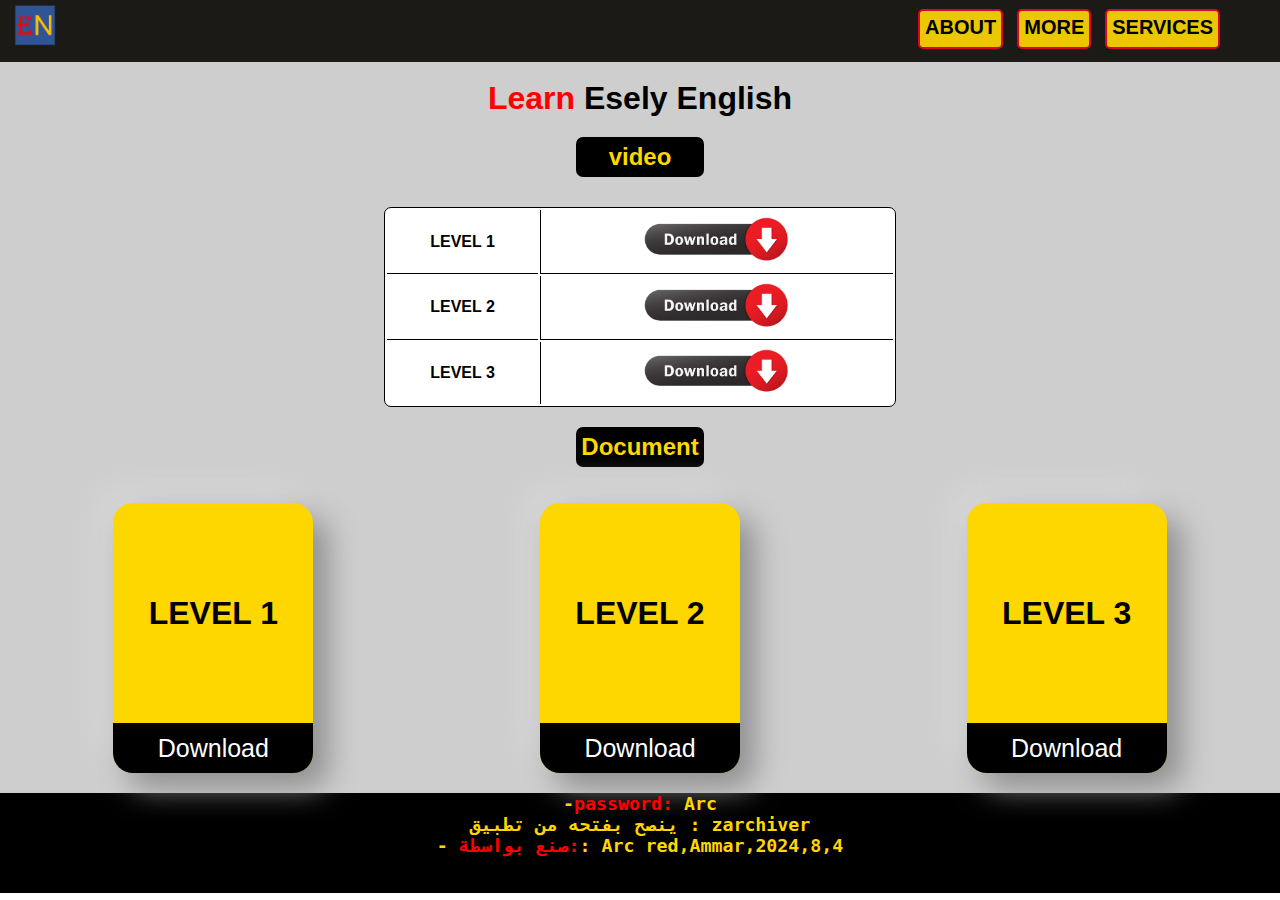
<file: index.html>
<!DOCTYPE html>
<html lang="en">
<head>
    <meta charset="UTF-8">
    <meta name="viewport" content="width=device-width, initial-scale=1.0">
    <title>learn esely english</title>
    <link rel="stylesheet" href="style.css">
</head>
<body>
    <header>
        <a href="" class="logo"><img src="enlogo.png" ></a>
        <nav>
            <a class="css-button-sliding-to-left--red" href="about.html">about</a>
            <a class="css-button-sliding-to-left--red" href="more.html">more</a>
            <a class="css-button-sliding-to-left--red" href="services.html">services</a>
        </nav>
    </header>
    <section>
      <br>
        <h1><span>learn</span> esely english </h1>

        <div class="conbo">
            <div> <h2>video</h2></div>
        </div>

        <div class="tabl">
            <table>
              <tr>
                <th class="nok">level 1</th>
                <th class="nob"><a target="_blank" href="https://drive.google.com/drive/folders/1_r12jFWu2i9p5w0bfYjuNJp90kvQ3EVY"><img class="downl" src="downl.jpg" ></a></th>
              </tr>
              <tr>
                <th class="nok">level 2</th>
                <th class="nob"><a target="_blank" href="https://drive.google.com/drive/folders/1_E3M6eHUUyf7cg0fxRng2ubBQQypQtST"><img class="downl" src="downl.jpg" ></a></th>
              </tr>
              <tr>
                <th style="text-transform: uppercase;  font-family: Arial, Helvetica, sans-serif;
                font-weight: bold;">level 3</th>
                <th class="nor"><a target="_blank" href="level3.html"><img class="downl" src="downl.jpg" ></a></th>
              </tr>
            </table>
        </div>

        <div class="conbo">
            <div> <h2>Document</h2></div>
        </div>
<br>
<br>
        <div class="concard">
<div class="card">
  <div class="mo">
    <h1>LEVEL 1</h1>
  </div>
  
<div class="down">
  <a target="_blank" href="https://www.mediafire.com/file/az21c1z16m3pfu1/level_1.zip/file">Download</a>
</div>
</div>
<div class="card">
  <div class="mo">
    <h1>LEVEL 2</h1>
  </div>
  <div class="down">
    <a target="_blank" href="https://www.mediafire.com/file/p37y4309scg0drn/level_2.zip/file">Download</a>
  </div>
</div>
<div class="card">
  <div  class="mo">
    <h1>LEVEL 3</h1>
  </div>
  <div class="down">
    <a target="_blank" href="https://www.mediafire.com/file/1izu6xdsrnbpmcc/level_3.zip/file">Download</a>
  </div>
</div>
        </div>
    </section>
</body>
<footer>
  <h3 style="text-align: center;">-<span style="color: red;">password:</span> Arc</h3>
  <h3 style="text-align: center;">ينصح بفتحه من تطبيق : zarchiver</h3>
  <h3 style="text-align: center;"> -<span style="color: red;"> صنع بواسطة:</span>: Arc red,Ammar,2024,8,4</h3>
</footer>
</html>
</file>
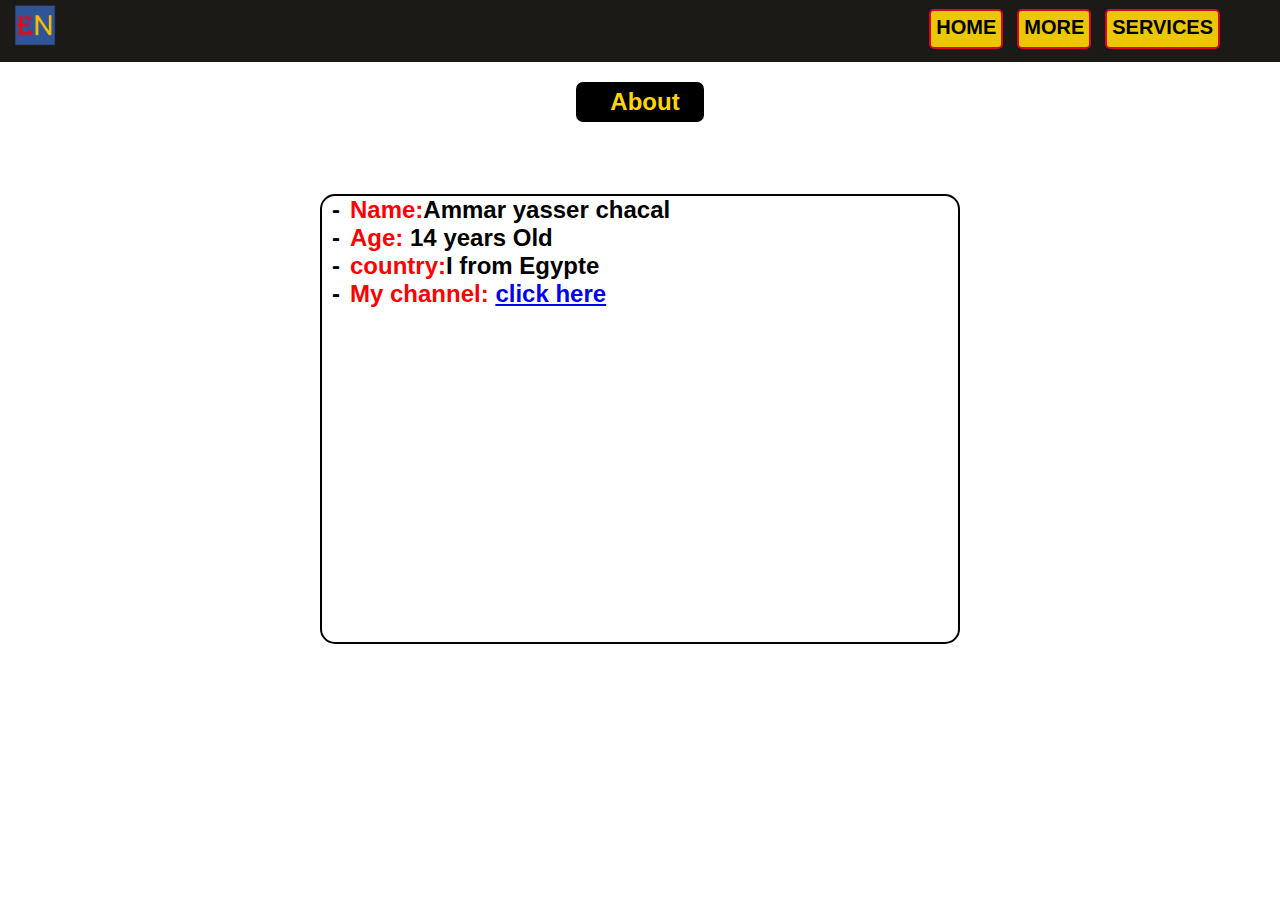
<file: about.html>
<!DOCTYPE html>
<html lang="en">
<head>
    <meta charset="UTF-8">
    <meta name="viewport" content="width=device-width, initial-scale=1.0">
    <title>About</title>
</head>
<body>
    <header>
        <a href="" class="logo"><img src="enlogo.png" ></a>
        <nav>
            <a class="css-button-sliding-to-left--red" href="index.html">home</a>
            <a class="css-button-sliding-to-left--red" href="more.html">more</a>
            <a class="css-button-sliding-to-left--red" href="services.html">services</a>
        </nav>
    </header>

    <div class="conbo">
        <div> <h2>About</h2></div>
    </div>
<br>
<br>
<br>
<br>

<div class="form">
<div style="font-family: Arial, Helvetica, sans-serif; " class="con">
    
         <h2>-<span style="color: red;">Name:</span>Ammar yasser chacal</h2></h2>
       
          <h2>-<span style="color: red;">Age:</span> 14 years Old</h2>
      
         <h2>-<span style="color: red;">country:</span>I from Egypte</h2>
         <h2>-<span style="color: red;">My channel:</span> <a target="_blank" href="https://youtube.com/@Arcred777?si=061UUij9s0hL0AD8">click here</a> </h2>

   
</div>
</div>


    <style>
        span, h2{
            margin-left: 10px;
        }
        .con{
            width: 50%;
            height: 50vh;
            background-color: white;
            border-radius: 15px;
            border: 2px solid black;
            transition: 1s;
        }
        .con:hover{
            transform: scale(1.1);
            cursor: text;
            border: 5px solid rgb(131, 0, 253);
        }
        .form{
display: flex;
align-items: center;
justify-content: center;
        }
*{
    margin: 0;
    padding: 0;
    box-sizing: border-box;
}


header{
    display: flex;
    background-color: #1B1A17;
    align-items: center;
    justify-content: space-between;
    margin: 0;
}
.logo{
  
    margin-top: auto;
}
.logo img{
    width: 70px;
    margin-top: auto;

}
nav{
margin-right: 50px;
}


.conbo{
    width: 100%;
    display: flex;
    justify-content: center;
    align-items: center;
    margin-top: 20px;
    transition: 0.5s;
}
.conbo div:hover{
    transform: scale(1.1);
    background-color: rgb(185, 0, 0);
}
.conbo div{
width: 10%;
height: 40px;
background-color: black;
color: gold;
display: flex;
    justify-content: center;
    align-items: center;
    font-family: sans-serif;
    border-radius: 7px;
}

.css-button-sliding-to-left--red {
    margin-right: 10px;
    height: 40px;
    color: black;
  text-transform: uppercase;
    padding: 5px;
    font-weight: bold;
    cursor: pointer;
    transition: all 0.3s ease;
    position: relative;
    display: inline-block;
    outline: none;
    border-radius: 5px;
    z-index: 0;
    background: rgb(235, 199, 0);
    overflow: hidden;
    border: 2px solid #d90429;
   
    text-decoration: none;
    font-family: Arial, Helvetica, sans-serif;
    font-size: 20px;

  }
  .css-button-sliding-to-left--red:hover {
    color: #fff;
  }
  .css-button-sliding-to-left--red:hover:after {
    width: 100%;
  }
  .css-button-sliding-to-left--red:after {
    content: "";
    position: absolute;
    z-index: -1;
    transition: all 0.3s ease;
    left: 0;
    top: 0;
    width: 0;
    height: 100%;
    background: #d90429;
  }


  @media (max-width:600px){
  
  .conbo div{
      width: 30%;
  }
  .tabl img{
      width: 120px;
  }

  .logo img{
      width: 50px;
      margin-top: auto;
  }
  .css-button-sliding-to-left--red{
      font-size: 16px;
      padding: 2px;
      margin-right: 5px;
      padding-top: 5px;
      height: 30px;
  }
  .con{
    font-size: 12px;
  }
}


    </style>
</body>
</html>
</file>
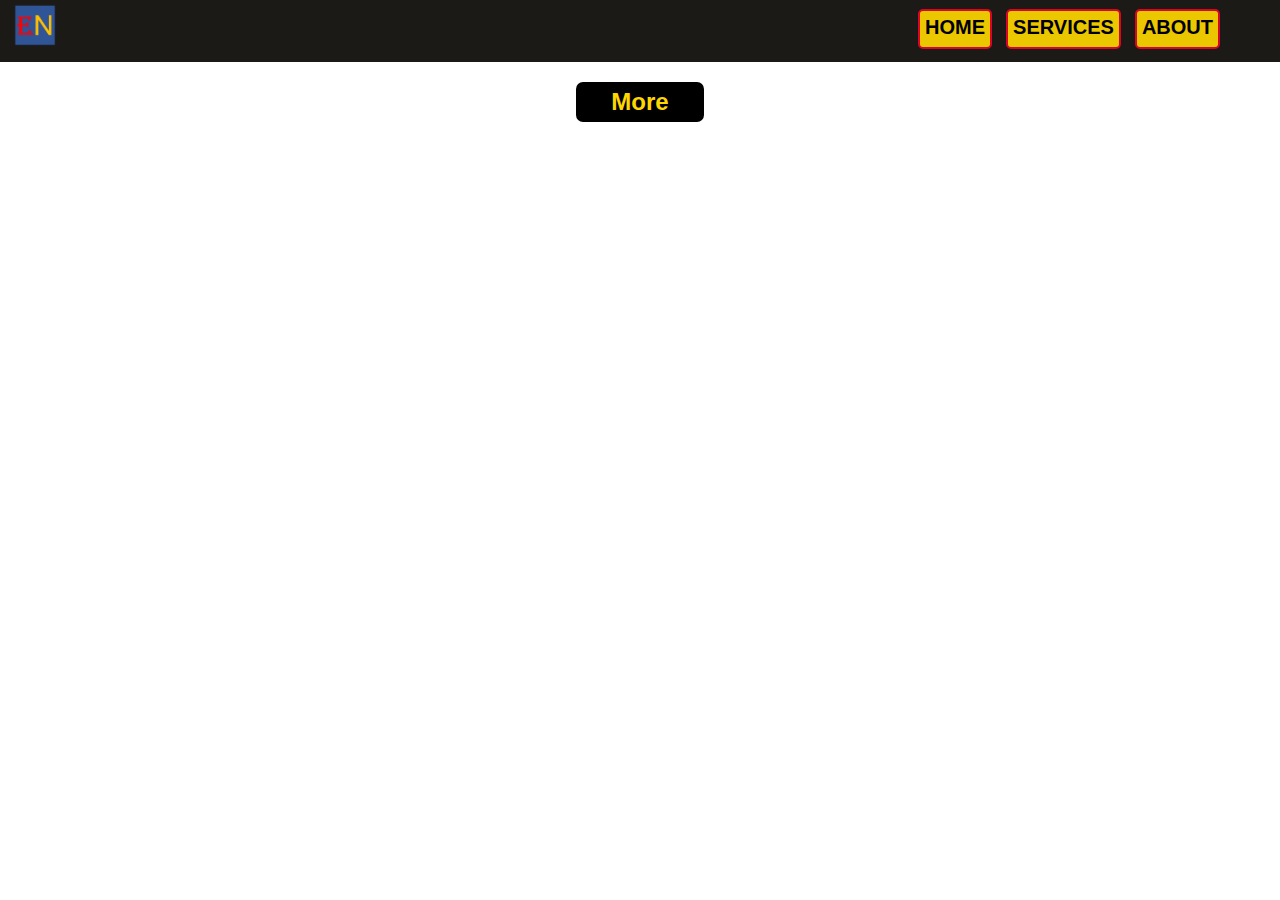
<file: more.html>
<!DOCTYPE html>
<html lang="en">
<head>
    <meta charset="UTF-8">
    <meta name="viewport" content="width=device-width, initial-scale=1.0">
    <title>more</title>
</head>
<body>
    <header>
        <a href="" class="logo"><img src="enlogo.png" ></a>
        <nav>
            <a class="css-button-sliding-to-left--red" href="index.html">home</a>
            <a class="css-button-sliding-to-left--red" href="services.html">services</a>
            <a class="css-button-sliding-to-left--red" href="about.html">About</a>
        </nav>
    </header>

    <div class="conbo">
        <div> <h2>More</h2></div>
    </div>
<br>
    <div style="display: flex; justify-content: center;">
        <iframe  src="https://arcred7.blogspot.com/2024/04/more.html" frameborder="0"></iframe>
    
    </div>




    <style>
         iframe{
            height: 79vh;
            width: 90%;
        }
*{
    margin: 0;
    padding: 0;
    box-sizing: border-box;
}


header{
    display: flex;
    background-color: #1B1A17;
    align-items: center;
    justify-content: space-between;
    margin: 0;
}
.logo{
  
    margin-top: auto;
}
.logo img{
    width: 70px;
    margin-top: auto;

}
nav{
margin-right: 50px;
}


.conbo{
    width: 100%;
    display: flex;
    justify-content: center;
    align-items: center;
    margin-top: 20px;
    transition: 0.5s;
}
.conbo div:hover{
    transform: scale(1.1);
    background-color: rgb(185, 0, 0);
}
.conbo div{
width: 10%;
height: 40px;
background-color: black;
color: gold;
display: flex;
    justify-content: center;
    align-items: center;
    font-family: sans-serif;
    border-radius: 7px;
}

.css-button-sliding-to-left--red {
    margin-right: 10px;
    height: 40px;
    color: black;
  text-transform: uppercase;
    padding: 5px;
    font-weight: bold;
    cursor: pointer;
    transition: all 0.3s ease;
    position: relative;
    display: inline-block;
    outline: none;
    border-radius: 5px;
    z-index: 0;
    background: rgb(235, 199, 0);
    overflow: hidden;
    border: 2px solid #d90429;
   
    text-decoration: none;
    font-family: Arial, Helvetica, sans-serif;
    font-size: 20px;

  }
  .css-button-sliding-to-left--red:hover {
    color: #fff;
  }
  .css-button-sliding-to-left--red:hover:after {
    width: 100%;
  }
  .css-button-sliding-to-left--red:after {
    content: "";
    position: absolute;
    z-index: -1;
    transition: all 0.3s ease;
    left: 0;
    top: 0;
    width: 0;
    height: 100%;
    background: #d90429;
  }


  @media (max-width:600px){
  
  .conbo div{
      width: 30%;
  }
  .tabl img{
      width: 120px;
  }

  .logo img{
      width: 50px;
      margin-top: auto;
  }
  .css-button-sliding-to-left--red{
      font-size: 16px;
      padding: 2px;
      margin-right: 5px;
      padding-top: 5px;
      height: 30px;
  }
}


    </style>
</body>
</html>
</file>
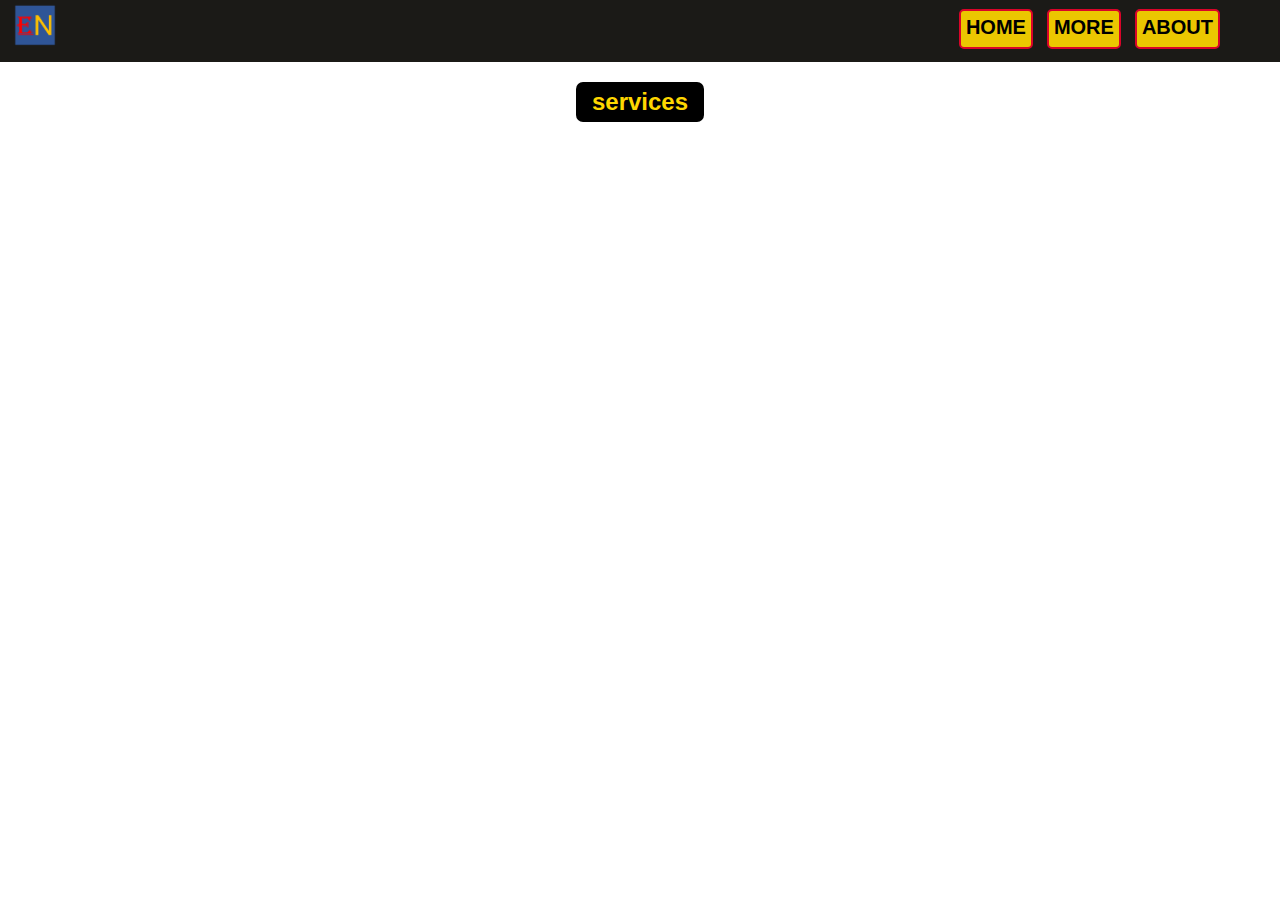
<file: services.html>
<!DOCTYPE html>
<html lang="en">
<head>
    <meta charset="UTF-8">
    <meta name="viewport" content="width=device-width, initial-scale=1.0">
    <title>services</title>
</head>
<body>
    <header>
        <a href="" class="logo"><img src="enlogo.png" ></a>
        <nav>
            <a class="css-button-sliding-to-left--red" href="index.html">home</a>
            <a class="css-button-sliding-to-left--red" href="more.html">more</a>
            <a class="css-button-sliding-to-left--red" href="about.html">About</a>
        </nav>
    </header>

    <div class="conbo">
        <div> <h2>services</h2></div>
    </div>
    <br>
<div style="display: flex; justify-content: center;">
    <iframe  src="https://arcred7.blogspot.com/2024/04/services.html" frameborder="0"></iframe>

</div>




    <style>
        iframe{
            height: 79vh;
            width: 90%;
        }
*{
    margin: 0;
    padding: 0;
    box-sizing: border-box;
}


header{
    display: flex;
    background-color: #1B1A17;
    align-items: center;
    justify-content: space-between;
    margin: 0;
}
.logo{
  
    margin-top: auto;
}
.logo img{
    width: 70px;
    margin-top: auto;

}
nav{
margin-right: 50px;
}


.conbo{
    width: 100%;
    display: flex;
    justify-content: center;
    align-items: center;
    margin-top: 20px;
    transition: 0.5s;
}
.conbo div:hover{
    transform: scale(1.1);
    background-color: rgb(185, 0, 0);
}
.conbo div{
width: 10%;
height: 40px;
background-color: black;
color: gold;
display: flex;
    justify-content: center;
    align-items: center;
    font-family: sans-serif;
    border-radius: 7px;
}

.css-button-sliding-to-left--red {
    margin-right: 10px;
    height: 40px;
    color: black;
  text-transform: uppercase;
    padding: 5px;
    font-weight: bold;
    cursor: pointer;
    transition: all 0.3s ease;
    position: relative;
    display: inline-block;
    outline: none;
    border-radius: 5px;
    z-index: 0;
    background: rgb(235, 199, 0);
    overflow: hidden;
    border: 2px solid #d90429;
   
    text-decoration: none;
    font-family: Arial, Helvetica, sans-serif;
    font-size: 20px;

  }
  .css-button-sliding-to-left--red:hover {
    color: #fff;
  }
  .css-button-sliding-to-left--red:hover:after {
    width: 100%;
  }
  .css-button-sliding-to-left--red:after {
    content: "";
    position: absolute;
    z-index: -1;
    transition: all 0.3s ease;
    left: 0;
    top: 0;
    width: 0;
    height: 100%;
    background: #d90429;
  }
  @media (max-width:600px){
  
    .conbo div{
        width: 30%;
    }
    .tabl img{
        width: 120px;
    }
 
    .logo img{
        width: 50px;
        margin-top: auto;
    }
    .css-button-sliding-to-left--red{
        font-size: 16px;
        padding: 2px;
        margin-right: 5px;
        padding-top: 5px;
        height: 30px;
    }
  }


    </style>
</body>
</html>
</file>
<file: style.css>
*{
    margin: 0;
    padding: 0;
    box-sizing: border-box;
}
header{
    display: flex;
    background-color: #1B1A17;
    align-items: center;
    justify-content: space-between;
    margin: 0;
}
.logo{
  
    margin-top: auto;
}
.logo img{
    width: 70px;
    margin-top: auto;

}
nav{
margin-right: 50px;
}



      
    

section h1 span{
    color: red;
    text-transform: capitalize;
 
}
section{
    background-color: #cecece;
    height: 100%;
    margin: 0;

}
section h1{
    color: black;
    text-transform: capitalize;
   
    text-align: center;
    font-family: sans-serif;
}
.conbo{
    width: 100%;
    display: flex;
    justify-content: center;
    align-items: center;
    margin-top: 20px;
    transition: 0.5s;
}
.conbo div:hover{
    transform: scale(1.1);
    background-color: rgb(185, 0, 0);
}
.conbo div{
width: 10%;
height: 40px;
background-color: black;
color: gold;
display: flex;
    justify-content: center;
    align-items: center;
    font-family: sans-serif;
    border-radius: 7px;
}
.tabl{
    display: flex;
    justify-content: center;
    margin-top: 30px;
    padding: 0;
    height: 200px;
}
section table {
    border: 1px solid black;
    width: 40%;
    border-radius: 7px;
    background-color: white;
}
section table .nob{
    border-left: 1px solid black;
    border-bottom: 1px solid black;
    padding: 0;

}
section table .nor{
    border-left: 1px solid black;
    padding: 0;

}
section table .nok{
  
    border-bottom: 1px solid black;
    text-transform: uppercase;
    font-family: Arial, Helvetica, sans-serif;
    font-weight: bold;

}
.downl{
    width: 150px;
    margin: 0;
    padding: 0;
}
.concard{
    display: flex;
justify-content: space-around;
}
.card{
    width: 200px;
    height: 270px;
    border-radius: 20px;
background: #b3b3b3;
box-shadow:  15px 15px 30px #8f8f8f,
             -15px -15px 30px #d7d7d7;
             background-color: gold;
             display: flex;
             flex-direction: column;
             margin-bottom: 20px;
             transition: 0.7s;
}

.card:hover{
 background-color: red;
transform: scale(1.1);

}
.down{
    width: 100%;
    height: 50px;
    background-color: black;
    border-radius: 0px 0px 20px 20px;
    display: flex;
    justify-content: center;
    align-items: center;
}
.down a{
    text-decoration: none;
    color: white;
    font-family: Arial, Helvetica, sans-serif;
    font-size: 25px;

}
.mo{
    height: 220px;
    display: flex;
    align-items: center;
    justify-content: center;
    transition: 0.7s;
   
}


.css-button-sliding-to-left--red {
    margin-right: 10px;
    height: 40px;
    color: black;
  text-transform: uppercase;
    padding: 5px;
    font-weight: bold;
    cursor: pointer;
    transition: all 0.3s ease;
    position: relative;
    display: inline-block;
    outline: none;
    border-radius: 5px;
    z-index: 0;
    background: rgb(235, 199, 0);
    overflow: hidden;
    border: 2px solid #d90429;
   
    text-decoration: none;
    font-family: Arial, Helvetica, sans-serif;
    font-size: 20px;

  }
  .css-button-sliding-to-left--red:hover {
    color: #fff;
  }
  .css-button-sliding-to-left--red:hover:after {
    width: 100%;
  }
  .css-button-sliding-to-left--red:after {
    content: "";
    position: absolute;
    z-index: -1;
    transition: all 0.3s ease;
    left: 0;
    top: 0;
    width: 0;
    height: 100%;
    background: #d90429;
  }

@media (max-width:600px){
    .concard{
        flex-direction: column;
        align-items: center;
    }
    .conbo div{
        width: 30%;
    }
    .tabl img{
        width: 120px;
    }
    .tabl th{
        font-size: 16px;
    }
     section table{
        width: 80%;
    }
    .logo img{
        width: 50px;
        margin-top: auto;
    
    }
    nav{
    margin-right: 5px;
    }
    .css-button-sliding-to-left--red{
        font-size: 16px;
        padding: 2px;
        margin-right: 5px;
        padding-top: 5px;
        height: 30px;
    }
    .card{
        width: 170px;
    }
}
footer{
    height: 100px;
    background-color: black;
    font-family: monospace;
    font-size: larger;
}
footer h3{
    color: gold;
}
</file>
